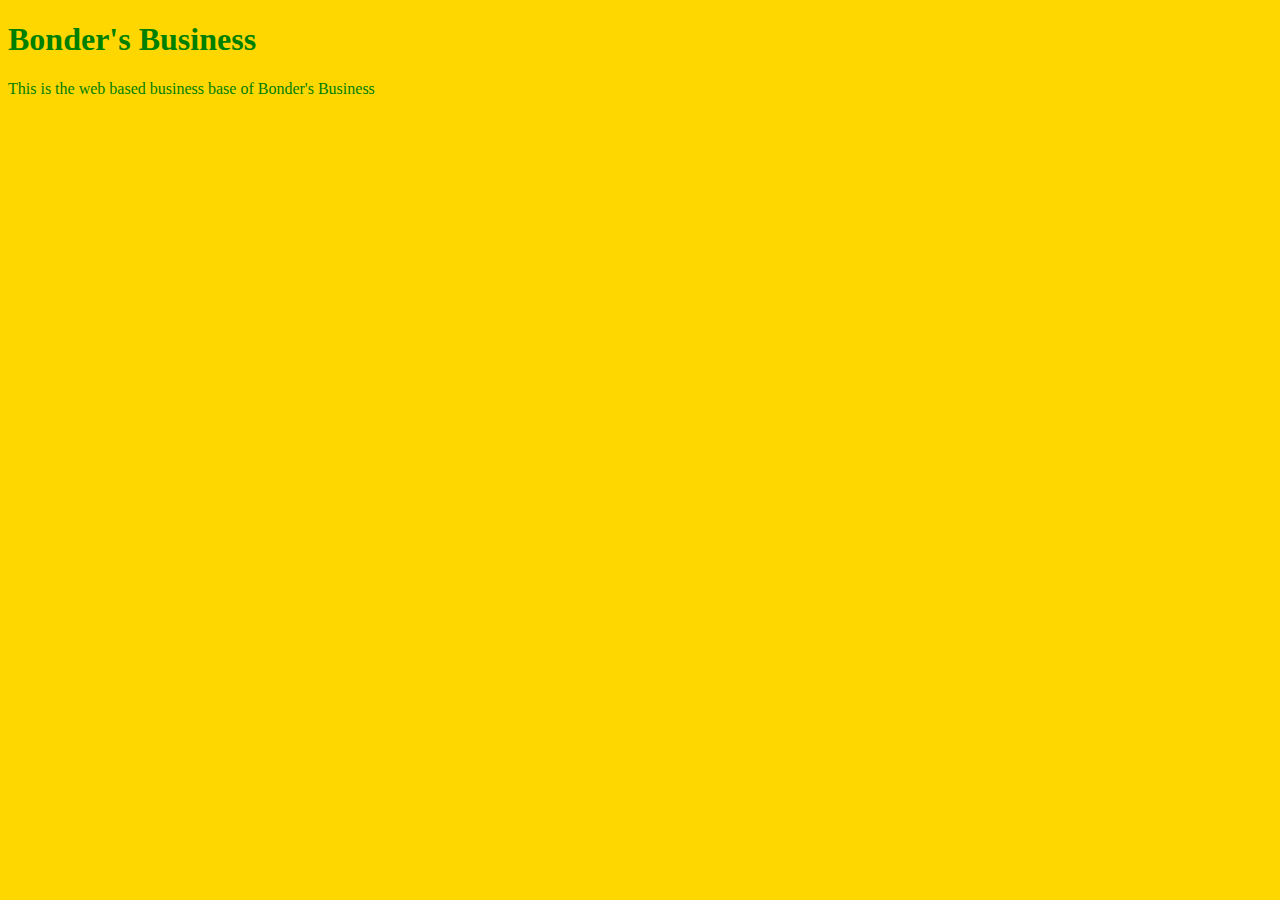
<file: unit_1/index.html>
<!DOCTYPE html>
<html>
  <head>
    <title>Bonder's Business</title>
    <link rel="stylesheet" type="text/css" href="css/style.css">
  </head>
  <body>
    <h1>Bonder's Business</h1>
    <p>This is the web based business base of Bonder's Business</p>
  </body>
</html>
</file>
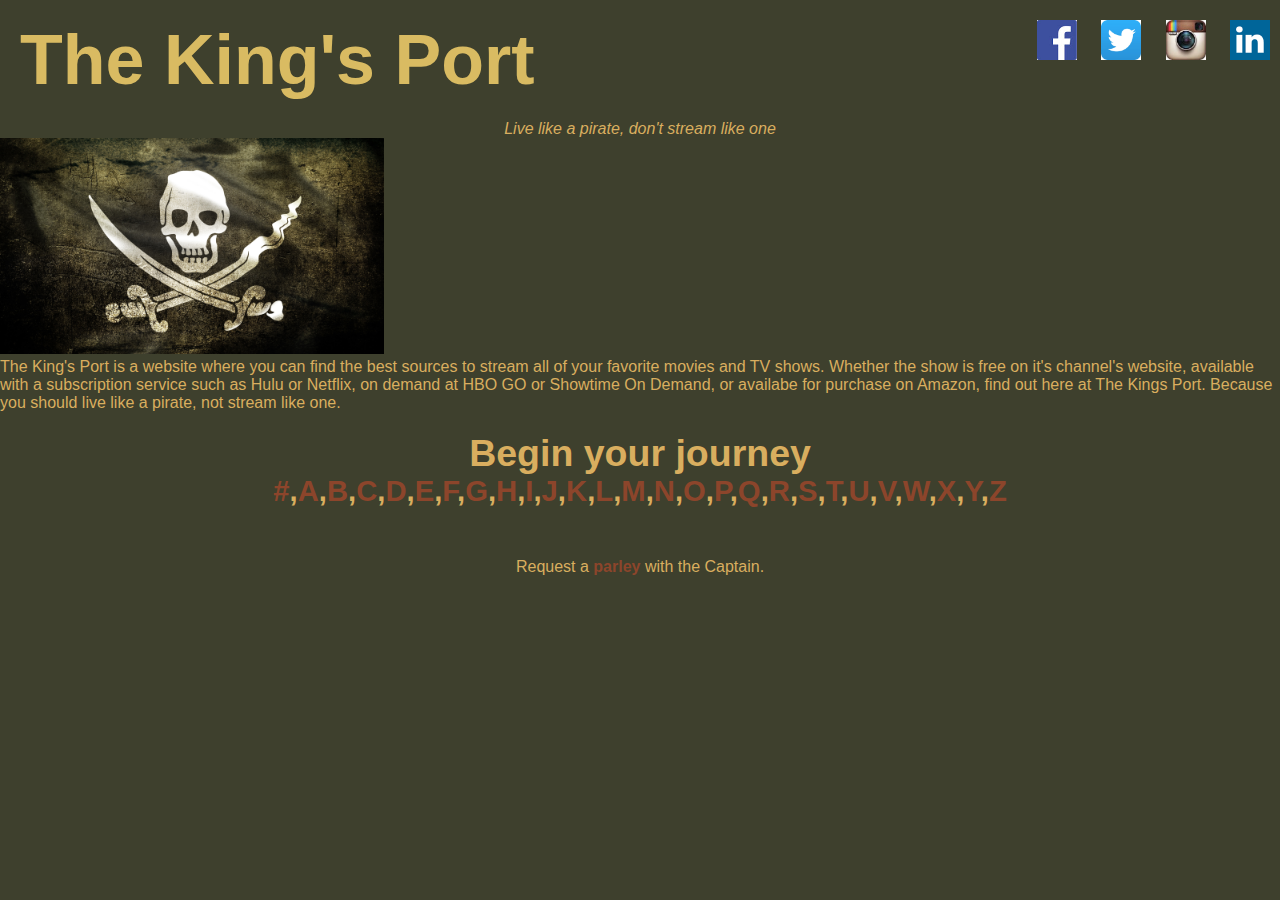
<file: unit_3/index.html>
<!DOCTYPE html>
<html>

<head>
	<link rel="stylesheet" type="text/css" href="css/style.css">
	<title>The King's Port</title>
</head>

<body>
	<header>
		<nav>
		<aside>
			<a href="http://www.facebook.com"><img class="social" src="images/facebook.jpg"></a>
			<a href="http://www.twitter.com"><img class="social" src="images/twitter.jpg"></a>
			<a href="http://www.instagram.com"><img class="social" src="images/instagram.jpg"></a>
			<a href="http://www.linkedin.com"><img class="social" src="images/linkedin.jpg"></a>
		</aside>
		</nav>

		<h1>The King's Port</h1>
	</header>
	
	<section>
		<p id="slogan">Live like a pirate, don't stream like one</p>

		<img src="images/flag.jpg" alt= "Jolly Roger" title="Jolly Roger">

		<p>The King's Port is a website where you can find the best sources to stream all of your favorite movies and TV shows. Whether the show is free on it's channel's website, available with a subscription service such as Hulu or Netflix, on demand at HBO GO or Showtime On Demand, or availabe for purchase on Amazon, find out here at The Kings Port. Because you should live like a pirate, not stream like one.</p>
	</section>

	<section class="search">
		<h2>Begin your journey</h2>
		<nav>
			<h3><a href="#">#</a>,<a href="#">A</a>,<a href="#">B</a>,<a href="#">C</a>,<a href="#">D</a>,<a href="#">E</a>,<a href="#">F</a>,<a href="#">G</a>,<a href="#">H</a>,<a href="#">I</a>,<a href="#">J</a>,<a href="#">K</a>,<a href="#">L</a>,<a href="#">M</a>,<a href="#">N</a>,<a href="#">O</a>,<a href="#">P</a>,<a href="#">Q</a>,<a href="#">R</a>,<a href="#">S</a>,<a href="#">T</a>,<a href="#">U</a>,<a href="#">V</a>,<a href="#">W</a>,<a href="#">X</a>,<a href="#">Y</a>,<a href="#">Z</a></h3>
		</nav>
	</section>
	<footer>
		<p>Request a <a href="mailto:lexbonder@gmail.com">parley</a> with the Captain.</p>
	</footer>
</body>

</html>
</file>
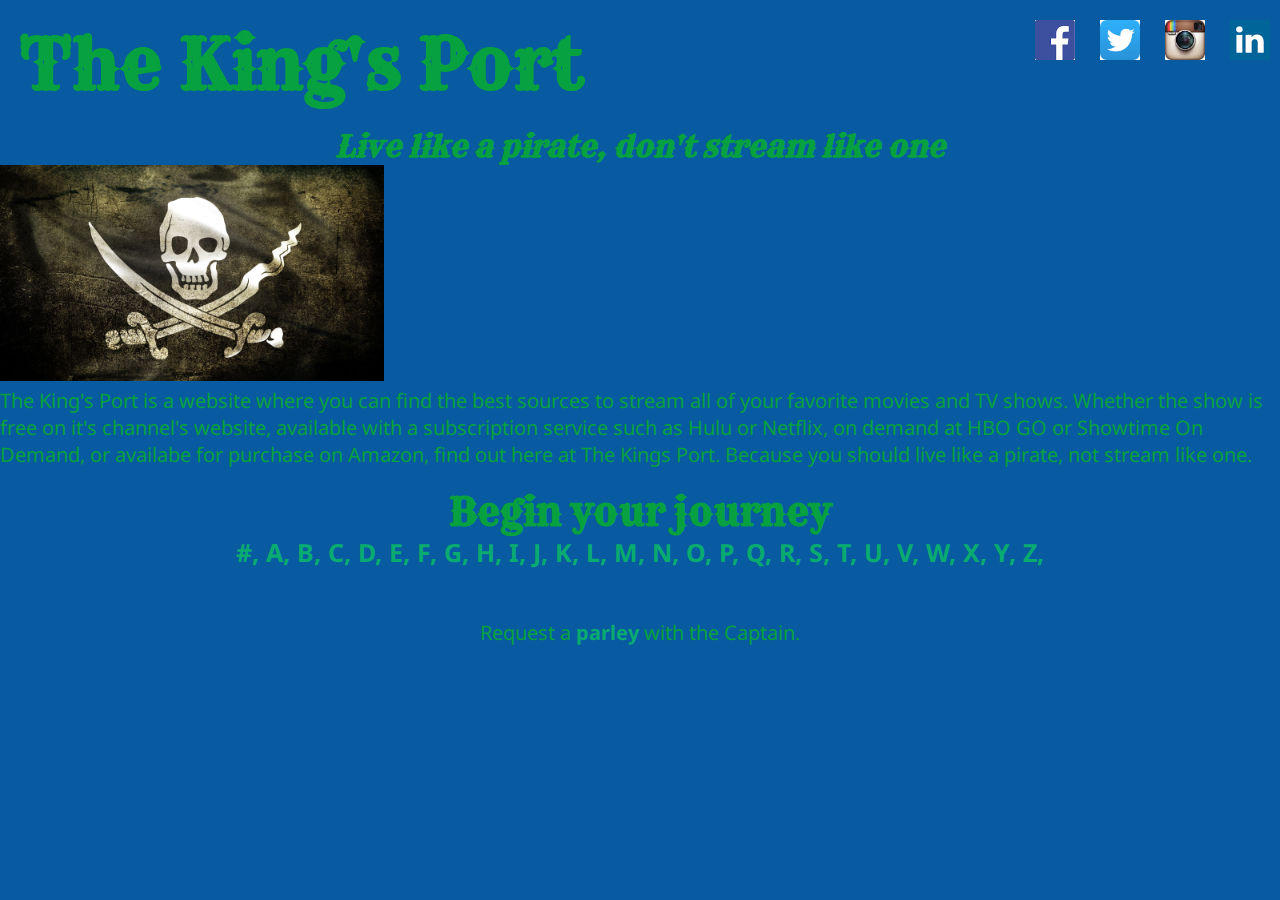
<file: unit_4/index.html>
<!DOCTYPE html>
<html>

<head>
	<link rel="stylesheet" type="text/css" href="css/style.css">
	<title>The King's Port</title>
</head>

<body>
	<header>
		<nav>
			<a href="http://www.facebook.com"><img class="social" src="images/facebook.jpg" alt="Facebook Icon" title="Facebook"></a>
			<a href="http://www.twitter.com"><img class="social" src="images/twitter.jpg" alt="Twitter Icon" title="Twitter"></a>
			<a href="http://www.instagram.com"><img class="social" src="images/instagram.jpg" alt="Instagram Icon" title="Instagram"></a>
			<a href="http://www.linkedin.com"><img class="social" src="images/linkedin.jpg" alt="Linkedin Icon" title="Linkedin"></a>
		</nav>

		<h1>The King's Port</h1>
	</header>
	
	<section>
		<h2 id="slogan">Live like a pirate, don't stream like one</h2>

		<img src="images/flag.jpg" alt= "Jolly Roger" title="Jolly Roger">

		<p>The King's Port is a website where you can find the best sources to stream all of your favorite movies and TV shows. Whether the show is free on it's channel's website, available with a subscription service such as Hulu or Netflix, on demand at HBO GO or Showtime On Demand, or availabe for purchase on Amazon, find out here at The Kings Port. Because you should live like a pirate, not stream like one.</p>
	</section>

	<main class="search">
		<h2>Begin your journey</h2>
		<nav>
			<ol>
				<li><a href="#">#</a></li>
				<li><a href="#">A</a></li>
				<li><a href="#">B</a></li>
				<li><a href="#">C</a></li>
				<li><a href="#">D</a></li>
				<li><a href="#">E</a></li>
				<li><a href="#">F</a></li>
				<li><a href="#">G</a></li>
				<li><a href="#">H</a></li>
				<li><a href="#">I</a></li>
				<li><a href="#">J</a></li>
				<li><a href="#">K</a></li>
				<li><a href="#">L</a></li>
				<li><a href="#">M</a></li>
				<li><a href="#">N</a></li>
				<li><a href="#">O</a></li>
				<li><a href="#">P</a></li>
				<li><a href="#">Q</a></li>
				<li><a href="#">R</a></li>
				<li><a href="#">S</a></li>
				<li><a href="#">T</a></li>
				<li><a href="#">U</a></li>
				<li><a href="#">V</a></li>
				<li><a href="#">W</a></li>
				<li><a href="#">X</a></li>
				<li><a href="#">Y</a></li>
				<li><a href="#">Z</a></li>
			</ol>
		</nav>
	</main>
	<footer>
		<p>Request a <a href="mailto:lexbonder@gmail.com">parley</a> with the Captain.</p>
	</footer>
</body>

</html>
</file>
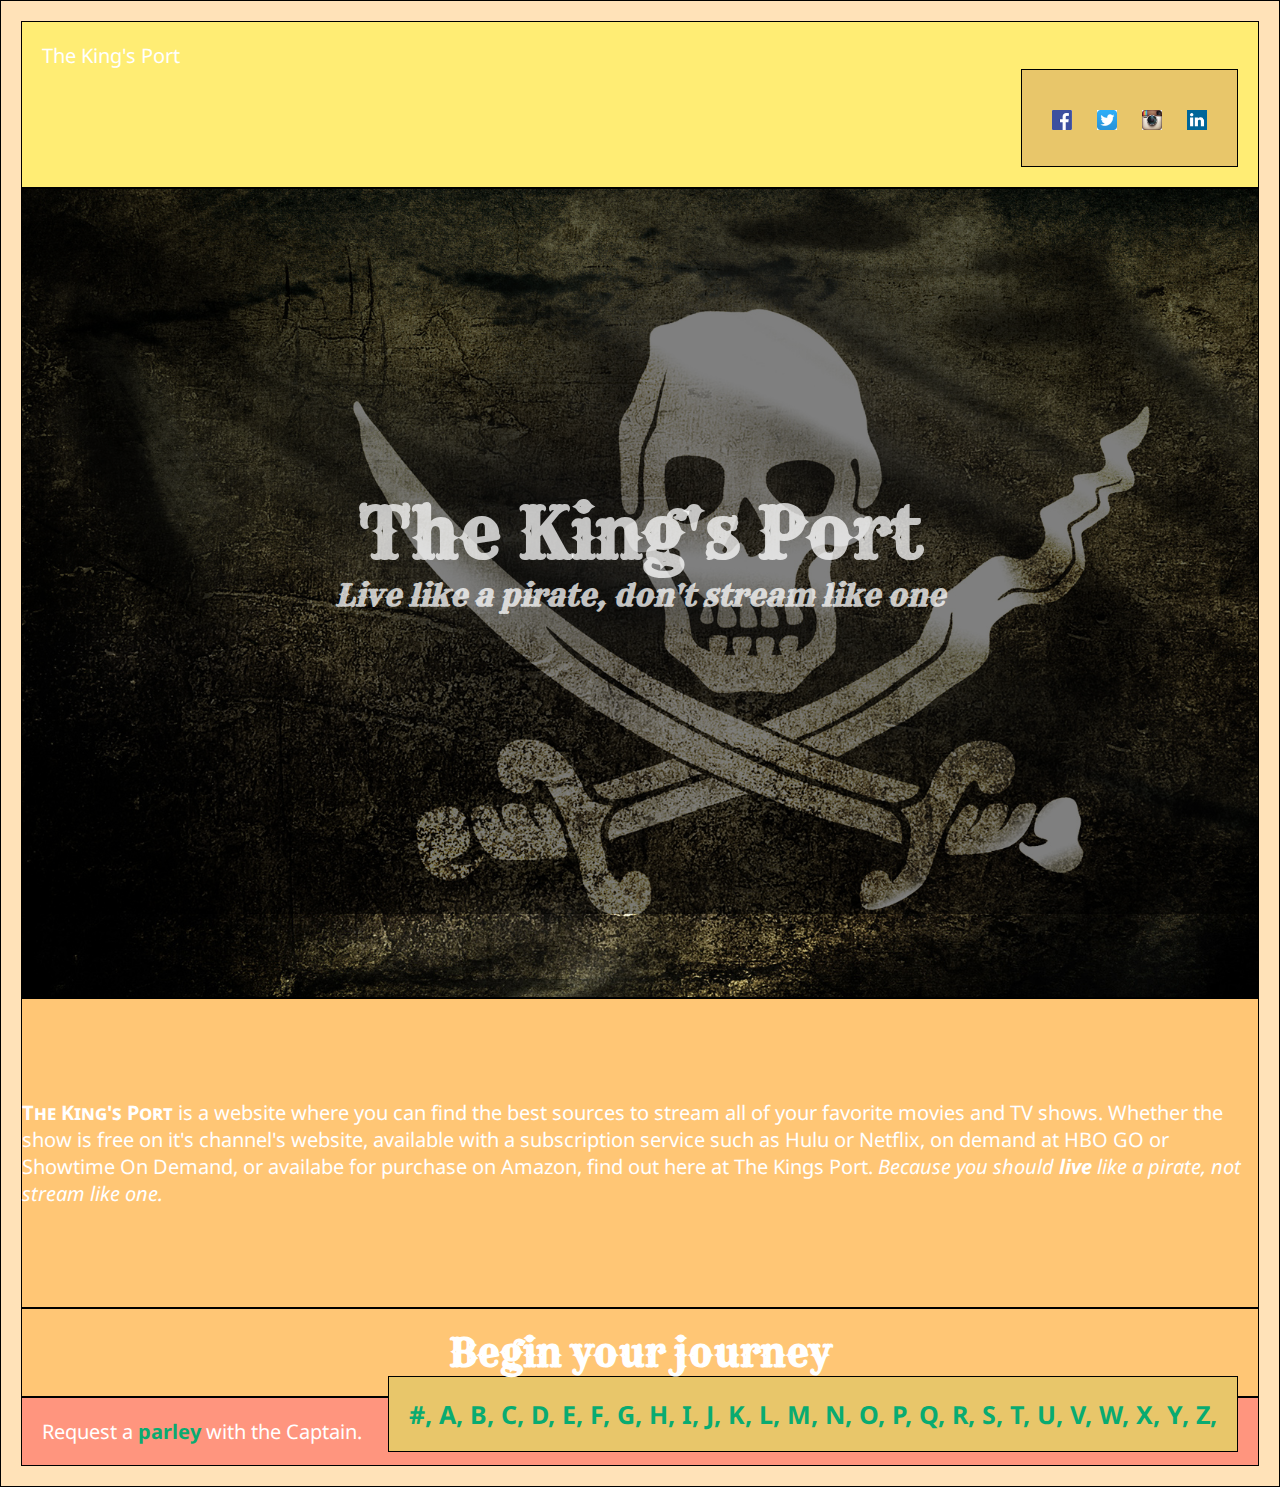
<file: unit_5/index.html>
<!DOCTYPE html>
<html>

<head>
	<link rel="stylesheet" type="text/css" href="css/style.css">
	<title>The King's Port</title>
</head>

<body>
	<div id="wrapper">
		<header>
			<p class="logo">The King's Port</p>
			<nav>
				<a href="http://www.facebook.com"><img class="social" src="images/facebook.jpg" alt="Facebook Icon" title="Facebook"></a>
				<a href="http://www.twitter.com"><img class="social" src="images/twitter.jpg" alt="Twitter Icon" title="Twitter"></a>
				<a href="http://www.instagram.com"><img class="social" src="images/instagram.jpg" alt="Instagram Icon" title="Instagram"></a>
				<a href="http://www.linkedin.com"><img class="social" src="images/linkedin.jpg" alt="Linkedin Icon" title="Linkedin"></a>
			</nav>
		</header>
		<section id="splash">
			<div>
				<h1>The King's Port</h1>
				<h2 id="slogan">Live like a pirate, don't stream like one</h2>
			</div>
		</section>
		<section>
			<p><span class="sitename">The King's Port</span> is a website where you can find the best sources to stream all of your favorite movies and TV shows. Whether the show is free on it's channel's website, available with a subscription service such as Hulu or Netflix, on demand at HBO GO or Showtime On Demand, or availabe for purchase on Amazon, find out here at The Kings Port. <em>Because you should <strong>live</strong> like a pirate, not stream like one.</em></p>
		</section>
		<section class="search">
			<h2>Begin your journey</h2>
			<nav>
				<ol>
					<li><a href="#">#</a></li>
					<li><a href="#">A</a></li>
					<li><a href="#">B</a></li>
					<li><a href="#">C</a></li>
					<li><a href="#">D</a></li>
					<li><a href="#">E</a></li>
					<li><a href="#">F</a></li>
					<li><a href="#">G</a></li>
					<li><a href="#">H</a></li>
					<li><a href="#">I</a></li>
					<li><a href="#">J</a></li>
					<li><a href="#">K</a></li>
					<li><a href="#">L</a></li>
					<li><a href="#">M</a></li>
					<li><a href="#">N</a></li>
					<li><a href="#">O</a></li>
					<li><a href="#">P</a></li>
					<li><a href="#">Q</a></li>
					<li><a href="#">R</a></li>
					<li><a href="#">S</a></li>
					<li><a href="#">T</a></li>
					<li><a href="#">U</a></li>
					<li><a href="#">V</a></li>
					<li><a href="#">W</a></li>
					<li><a href="#">X</a></li>
					<li><a href="#">Y</a></li>
					<li><a href="#">Z</a></li>
				</ol>
			</nav>
		</section>
		<footer>
			<p>Request a <a href="mailto:lexbonder@gmail.com">parley</a> with the Captain.</p>
		</footer>
	</div>
</body>

</html>
</file>
<file: unit_1/css/style.css>
body {
	background-color: gold;
}
h1, p{
	color: green;
}
</file>
<file: unit_3/css/style.css>
*{
	padding: 0;
	margin: 0;
}
body{
	background: #3e402d;
	background-size: cover;
	font-family: Arial, sans-serif;
	color: #d9ae5f;
}
img{
	width: 30%;
}
.social{
	width: 40px;
	padding: 10px;
	margin-top: 10px;
}
.search{
	text-align: center;
	padding: 20px;
	font-size: 25px;
}
a{
	text-decoration: none;
	color: #8c452b;
	font-weight: bold;
}
#slogan{
	font-style: italic;
	text-align: center;
}
h1{
	font-size: 70px;
	color: #d9bb62;
	padding: 20px;
	font-style: bold;
}
aside{
	float: right;
}
footer{
	margin-top: 30px;
	text-align: center;
}
</file>
<file: unit_4/css/style.css>
@import url(https://fonts.googleapis.com/css?family=Rye|Noto+Sans:400,400italic,700,700italic);

*{
	padding: 0;
	margin: 0;
}
body{
	background: #085AA1;
	background-size: cover;
	font-family: 'Noto Sans', sans-serif;
	font-size: 20px;
	color: #08A13F;
}
header nav{
	float: right;
}
h1{
	font-size: 70px;
	color: #08A13F;
	padding: 20px;
}
h1, h2{
	font-family: 'Rye', cursive;
}
ol{
	list-style: none;
}
li{
	display: inline-block;
}
li a:after{
	content: ",";
}
img{
	width: 30%;
}
a{
	text-decoration: none;
	color: #09AB71;
	font-weight: bold;
}
a:hover{
	text-decoration: underline;
	color: #098BAB;
}
footer{
	margin-top: 30px;
	text-align: center;
}
.social{
	width: 40px;
	padding: 10px;
	margin-top: 10px;
}
.search{
	text-align: center;
	padding: 20px;
	font-size: 25px;
}

#slogan{
	font-style: italic;
	text-align: center;
}
</file>
<file: unit_5/css/style.css>
@import url(https://fonts.googleapis.com/css?family=Rye|Noto+Sans:400,400italic,700,700italic);

*{
	padding: 0;
	margin: 0;
	box-sizing:border-box;
}
body{
	background: #085AA1;
	background-size: cover;
	font-family: 'Noto Sans', sans-serif;
	font-size: 20px;
	color: #fff;
}
header {
    background-color: #FFED74;
    border: 1px black solid;
    padding: 20px;
    overflow: hidden;
}
section {
    background-color: #FFC675;
    border: 1px black solid;
    padding: 5em 0;
}
section#splash {
	background: url(../images/flag.jpg);
	background-size:cover;
	background-repeat:no-repeat;
	height:90vh;
	padding: 0;
}
section#splash div {
	padding: 15em 0;
    background: rgba(0,0,0,.5);
    color: rgba(255,255,255,.75);
    text-align: center;
}
main {
    background-color: #E89C6C;
    border: 1px black solid;
    padding: 20px;
}
footer {
    background-color: #FF957E;
    border: 1px black solid;
    padding: 20px;
}
nav {
    background-color: #E8C66A;
    border: 1px black solid;
    padding: 20px;
    float: right;
}
#wrapper {
    background-color: #FFE2B8;
    border: 1px black solid;
    padding: 20px;
}
/*header nav{*/
	/*float: right;*/
/*}*/
h1{
	font-size: 70px;
}
h1, h2{
	font-family: 'Rye', cursive;
}
section img{
	display: block;
	margin: 0 auto;
}
p {
}
ol{
	list-style: none;
}
li{
	display: inline-block;
}
li a:after{
	content: ",";
}
img{
	width: 30%;
}
a{
	text-decoration: none;
	color: #09AB71;
	font-weight: bold;
}
a:hover{
	text-decoration: underline;
	color: #098BAB;
}
.sitename {
	font-variant: small-caps;
	font-weight: bold;
}
/*footer{*/
	/*margin-top: 30px;*/
	/*text-align: center;*/
/*}*/
.social{
	width: 40px;
	padding: 10px;
	margin-top: 10px;
}
.search{
	text-align: center;
	padding: 20px;
	font-size: 25px;
}

#slogan{
	font-style: italic;
	/* text-align: center; */
}
</file>
